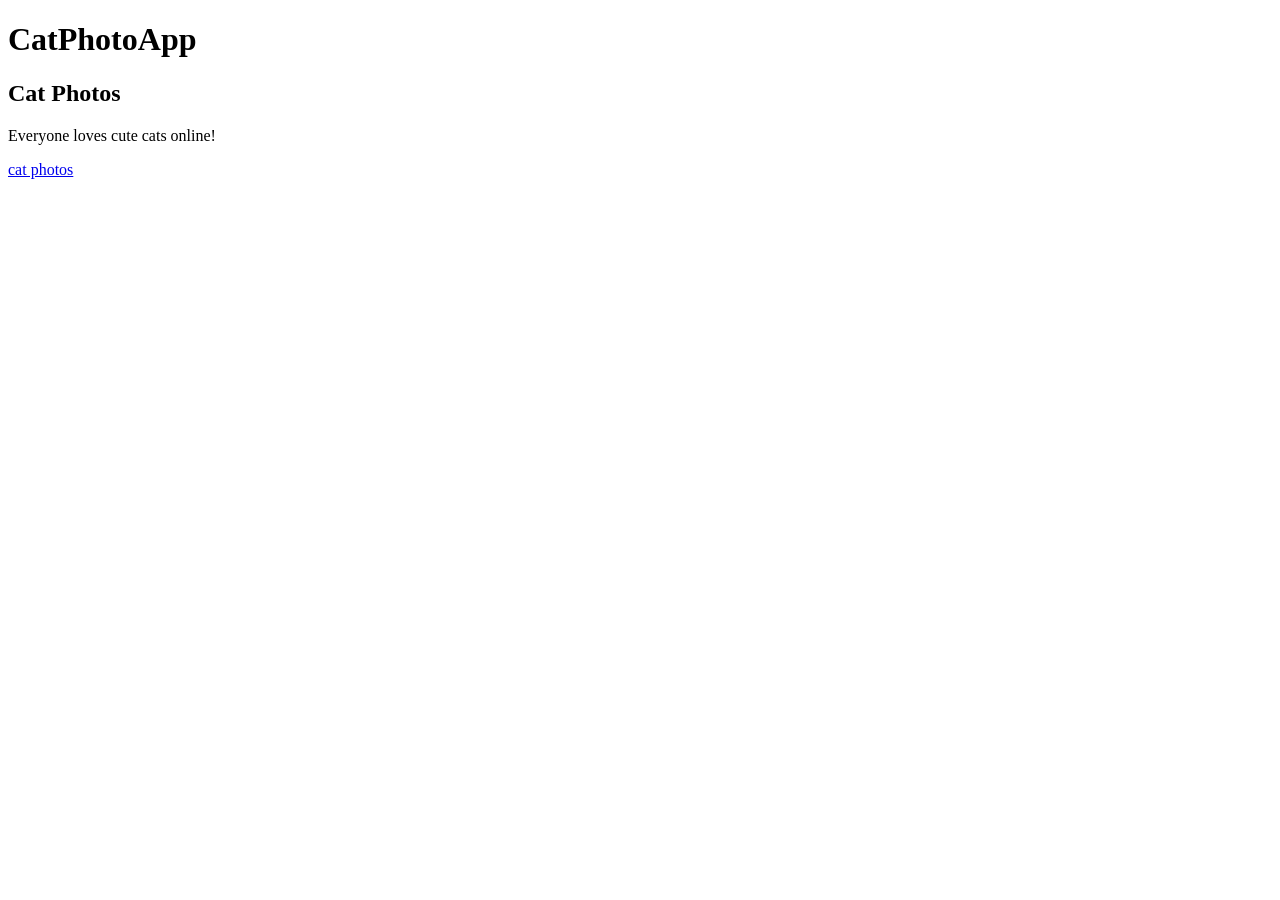
<file: phase-1-frontend/week-1/day-1/index.html>
<!DOCTYPE html>
<html lang="en">
<head>
    <meta charset="UTF-8">
    <meta name="viewport" content="width=device-width, initial-scale=1.0">
    <title>Cat Photo App</title>
</head>
<body>
    <h1>CatPhotoApp</h1>
    <h2>Cat Photos</h2>
    <p>Everyone loves cute cats online!</p>
    
    <!-- TODO: Add link to cat photos -->
    <a href="https://freecatphotoapp.com">cat photos</a>
</body>
</html>
</file>
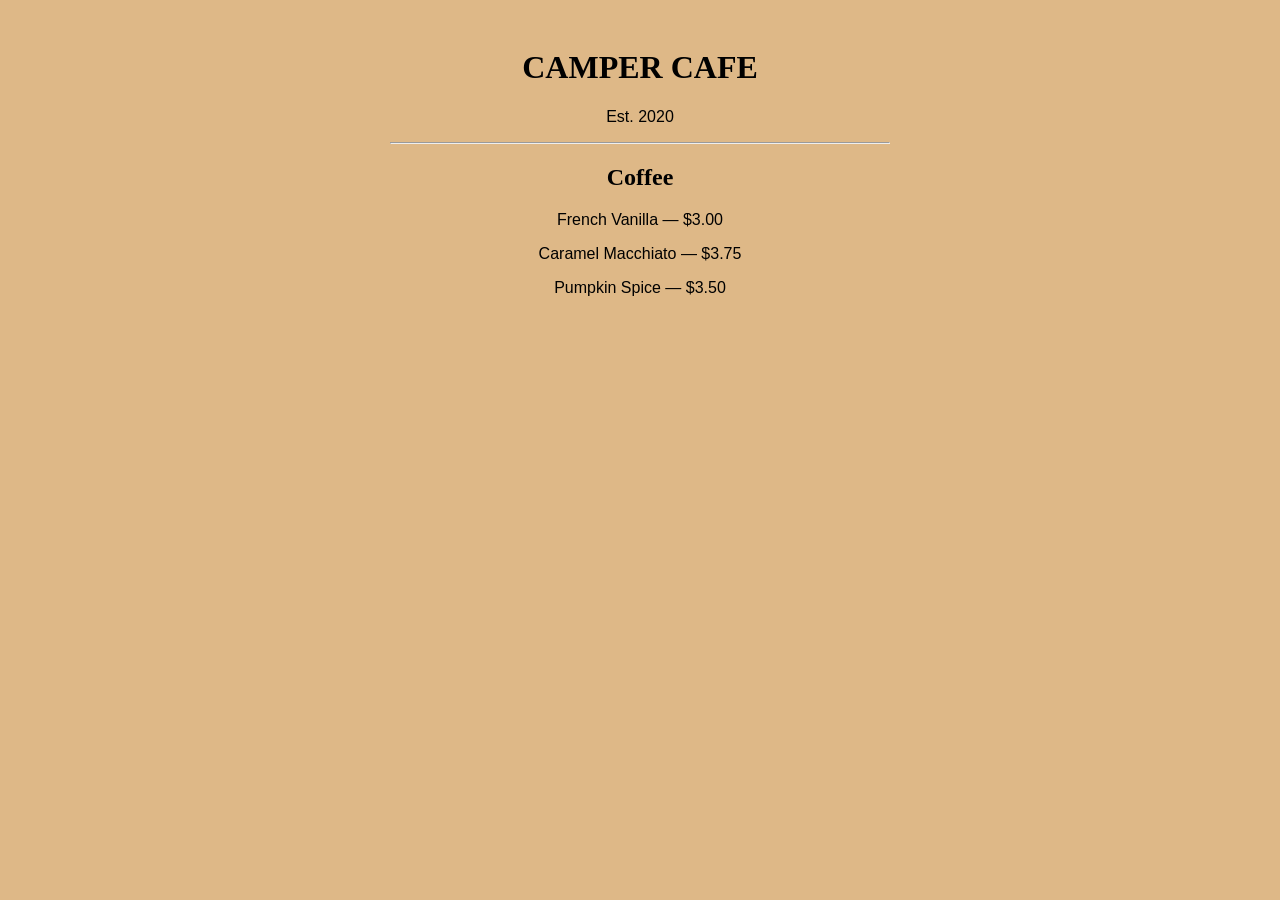
<file: phase-1-frontend/week-1/day-3/index.html>
<!DOCTYPE html>
<html lang="en">
<head>
    <meta charset="UTF-8">
    <meta name="viewport" content="width=device-width, initial-scale=1.0">
    <title>Cafe Menu</title>
    <style>
        body {
            background-color: burlywood;
            font-family: sans-serif;
        }
        h1, h2 {
            text-align: center;
            font-family: Impact, serif;
        }
        p {
            text-align: center;
        }
        .menu {
            width: 80%;
            background-color: burlywood;
            margin-left: auto;
            margin-right: auto;
            padding: 20px;
            max-width: 500px;
        }
    </style>
</head>
<body>
    <div class="menu">
        <h1>CAMPER CAFE</h1>
        <p>Est. 2020</p>
        <hr>
        <h2>Coffee</h2>
        <p>French Vanilla — $3.00</p>
        <p>Caramel Macchiato — $3.75</p>
        <p>Pumpkin Spice — $3.50</p>
    </div>
</body>
</html>
</file>
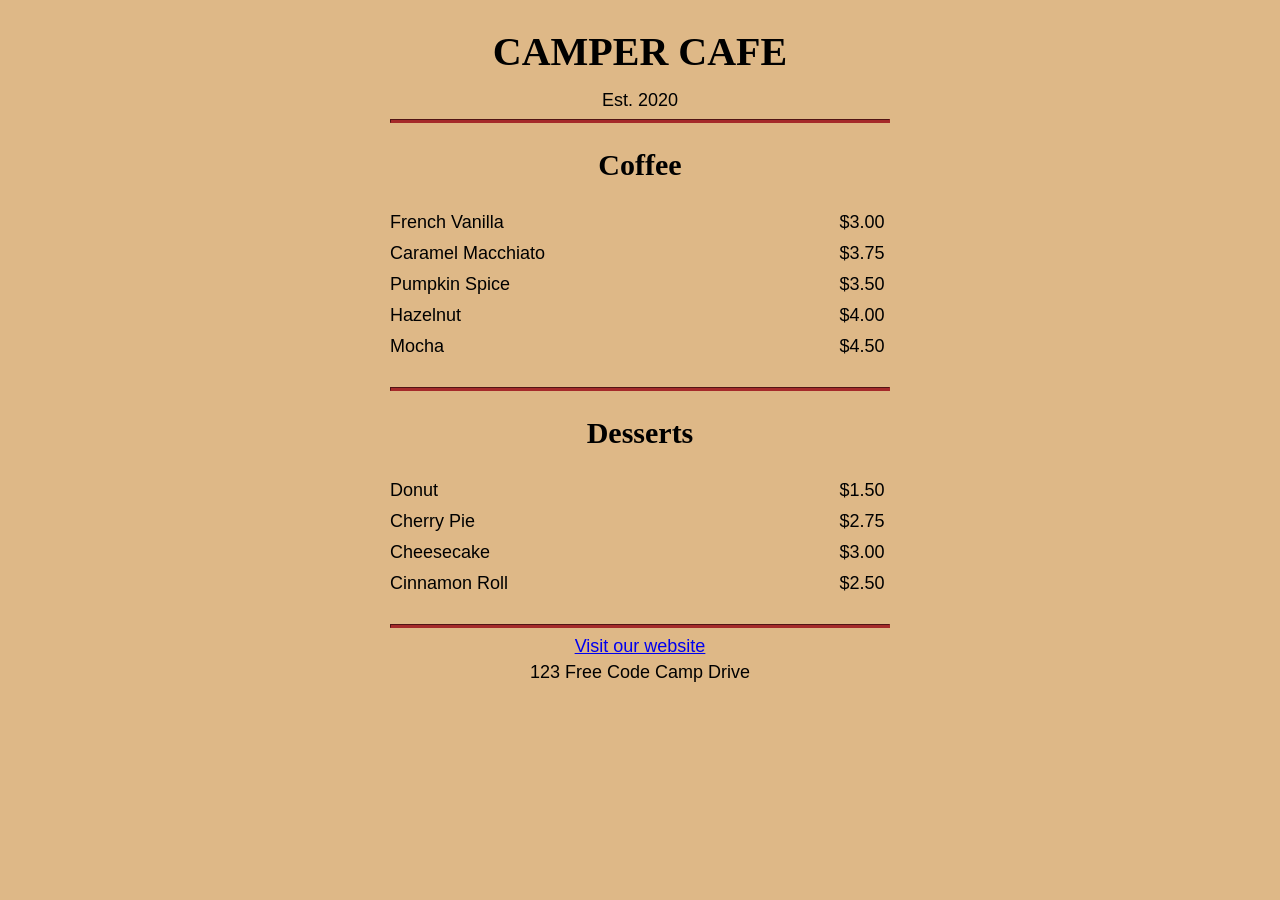
<file: phase-1-frontend/week-1/day-4/index.html>
<!DOCTYPE html>
<html lang="en">
<head>
    <meta charset="UTF-8">
    <meta name="viewport" content="width=device-width, initial-scale=1.0">
    <title>Cafe Menu</title>
    <style>
        body {
            background-color: burlywood;
            font-family: sans-serif;
        }
        h1, h2 {
            text-align: center;
            font-family: Impact, serif;
        }
        h1 {
            font-size: 40px;
            margin-top: 0;
            margin-bottom: 15px;
        }
        h2 {
            font-size: 30px;
        }
        p {
            text-align: center;
            margin-top: 5px;
            margin-bottom: 5px;
            font-size: 18px;
        }
        .menu {
            width: 80%;
            background-color: burlywood;
            margin-left: auto;
            margin-right: auto;
            padding: 20px;
            max-width: 500px;
        }
        .item p {
            display: inline-block;
        }
        .flavor, .dessert {
            text-align: left;
            width: 49%;
        }
        .price {
            text-align: right;
            width: 49%;
        }
        hr {
            height: 2px;
            background-color: brown;
            border-color: brown;
        }
        .bottom-line {
            margin-top: 25px;
        }
    </style>
</head>
<body>
    <div class="menu">
        <h1>CAMPER CAFE</h1>
        <p>Est. 2020</p>
        <hr>
        <h2>Coffee</h2>
        <div class="item">
            <p class="flavor">French Vanilla</p>
            <p class="price">$3.00</p>
        </div>
        <div class="item">
            <p class="flavor">Caramel Macchiato</p>
            <p class="price">$3.75</p>
        </div>
        <div class="item">
            <p class="flavor">Pumpkin Spice</p>
            <p class="price">$3.50</p>
        </div>
        <div class="item">
            <p class="flavor">Hazelnut</p>
            <p class="price">$4.00</p>
        </div>
        <div class="item">
            <p class="flavor">Mocha</p>
            <p class="price">$4.50</p>
        </div>
        <hr class="bottom-line">
        <h2>Desserts</h2>
        <div class="item">
            <p class="dessert">Donut</p>
            <p class="price">$1.50</p>
        </div>
        <div class="item">
            <p class="dessert">Cherry Pie</p>
            <p class="price">$2.75</p>
        </div>
        <div class="item">
            <p class="dessert">Cheesecake</p>
            <p class="price">$3.00</p>
        </div>
        <div class="item">
            <p class="dessert">Cinnamon Roll</p>
            <p class="price">$2.50</p>
        </div>
        <hr class="bottom-line">
        <p>
            <a href="https://www.freecodecamp.org" target="_blank">Visit our website</a>
        </p>
        <p>123 Free Code Camp Drive</p>
    </div>
</body>
</html>
</file>
